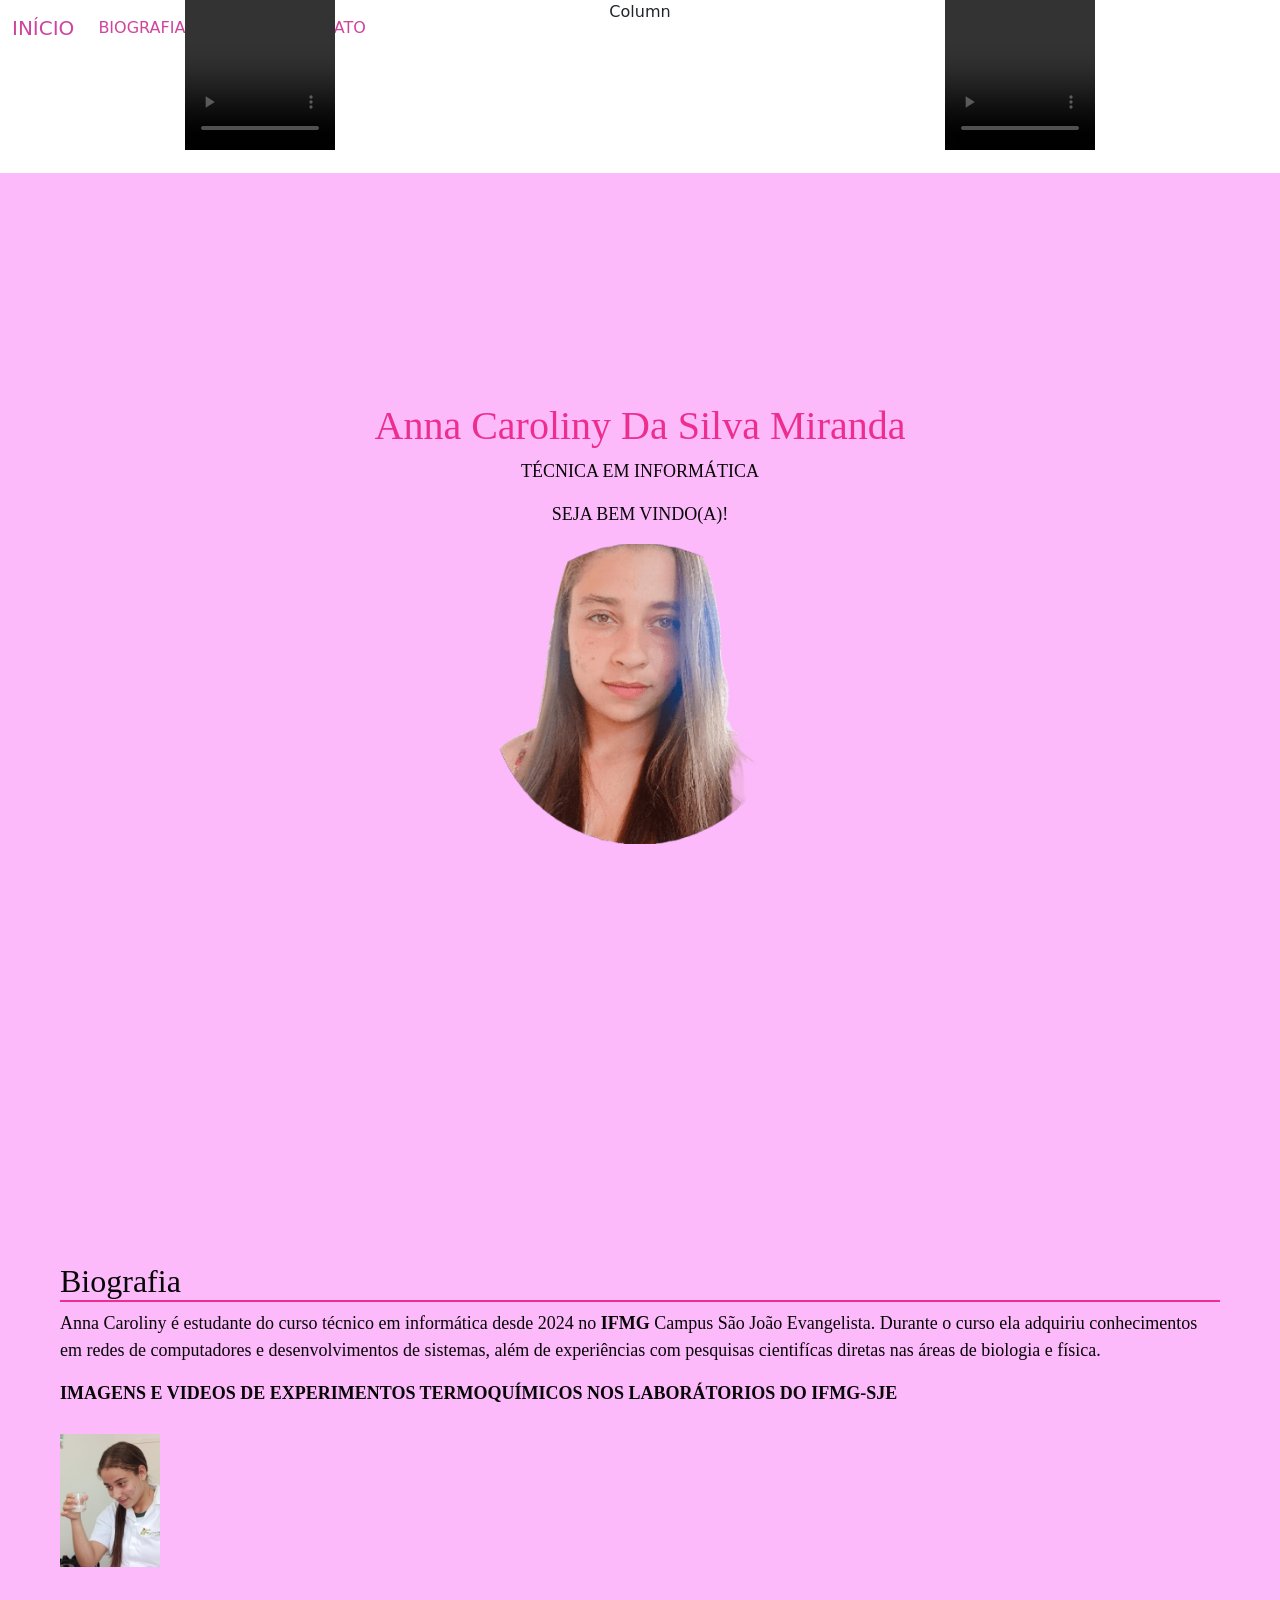
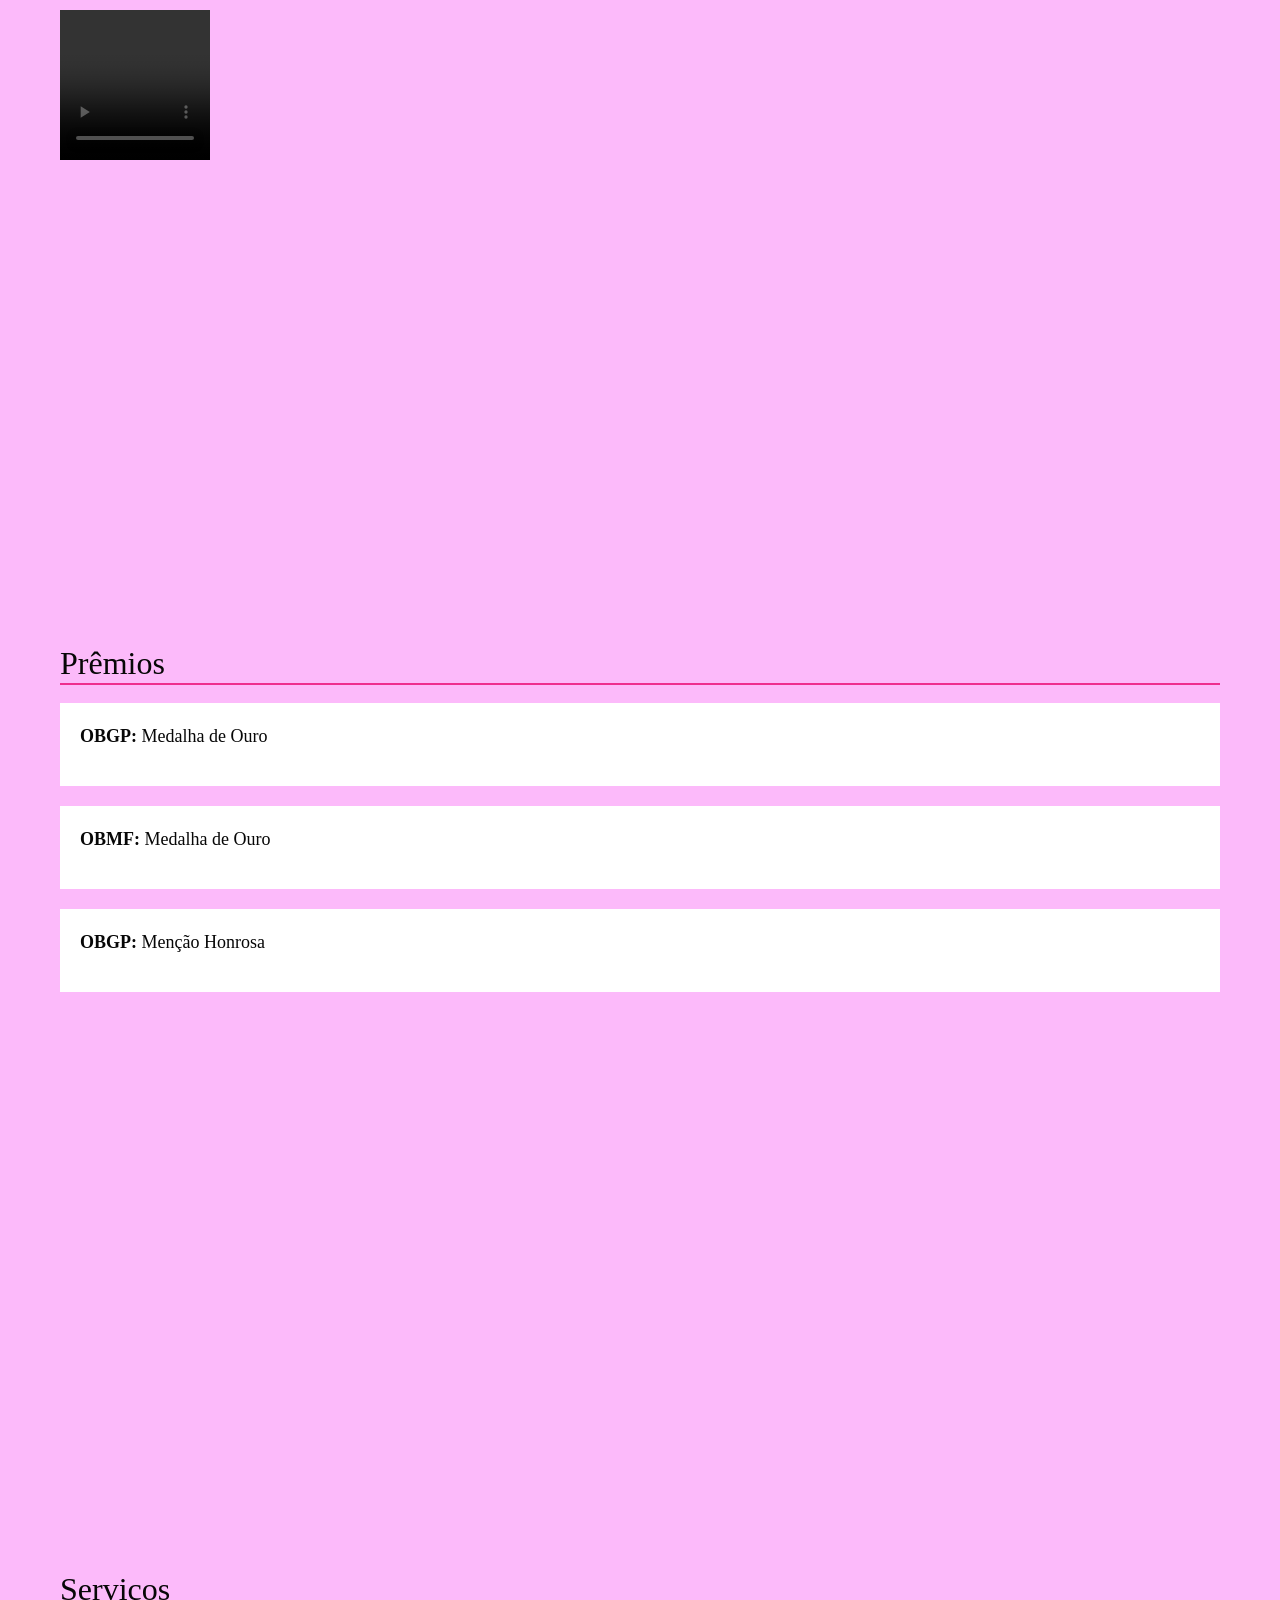
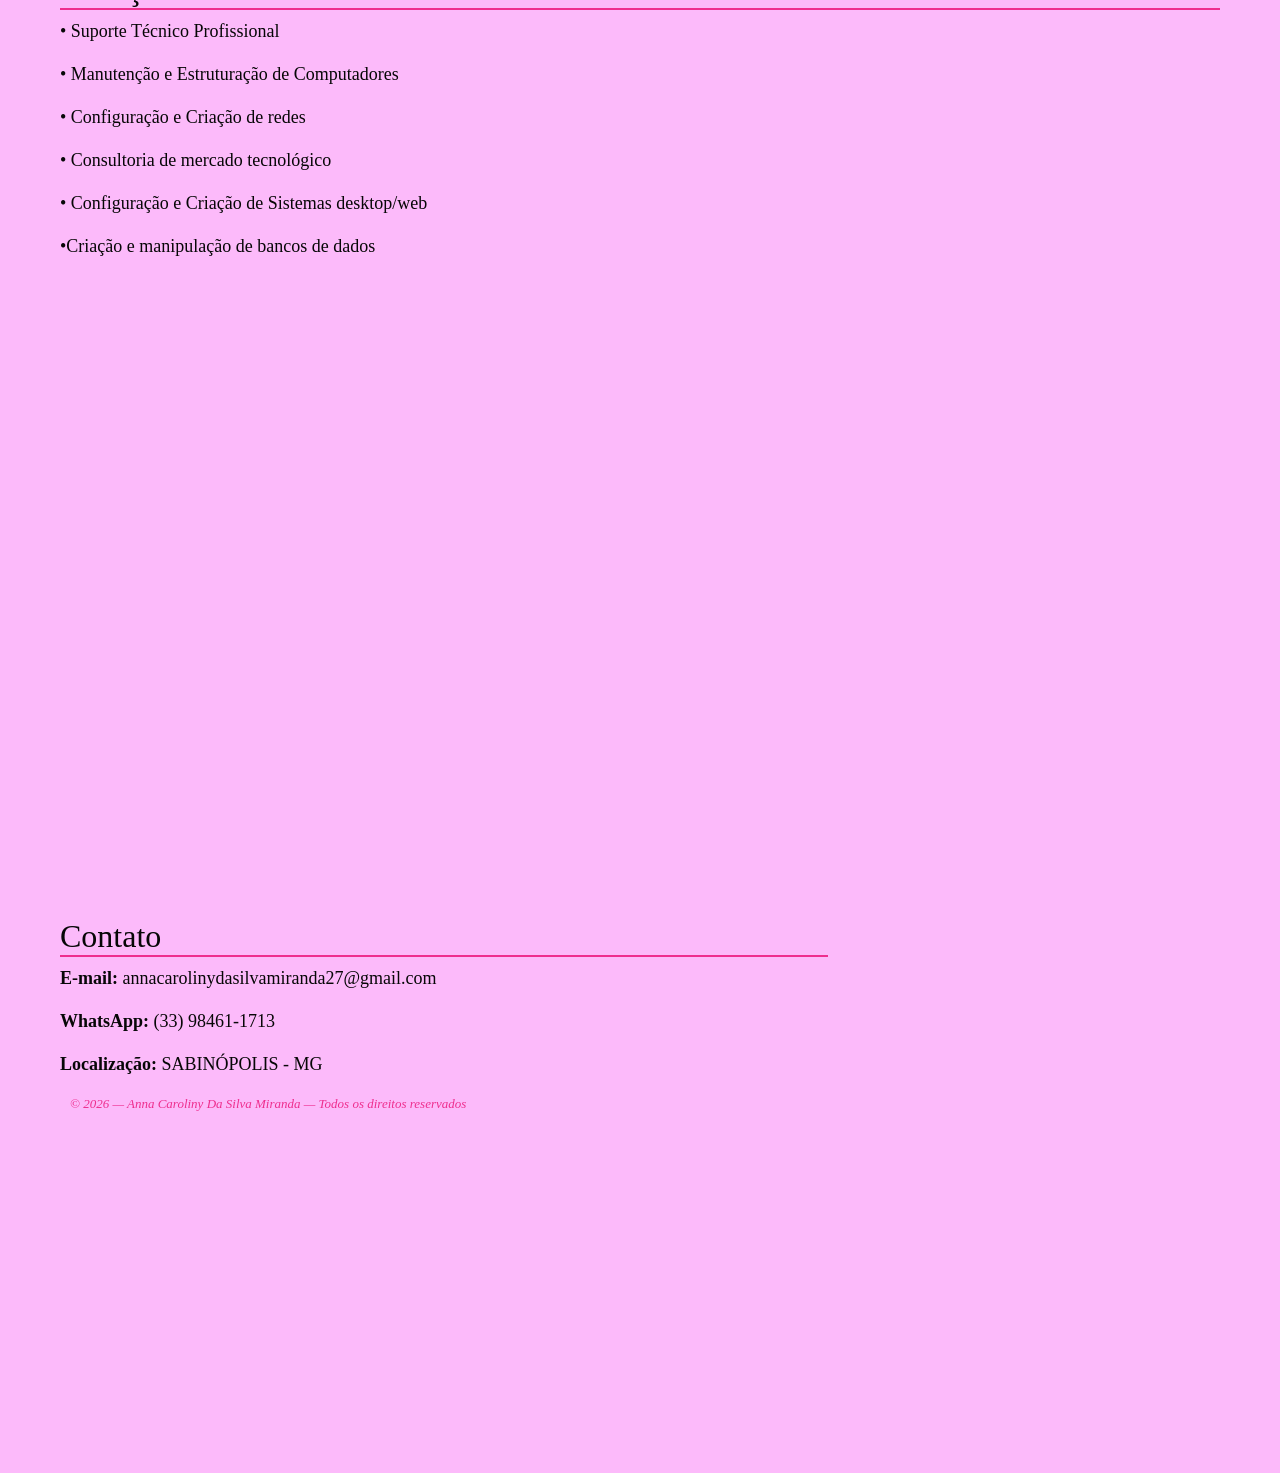
<file: index.html>
<!DOCTYPE html>
<html lang="pt-br">
<head>
  <meta charset="UTF-8">
  <meta name="viewport" content="width=device-width, initial-scale=1.0">
  <title>Anna Caroliny Da Silva Miranda</title>
  <link href="https://cdn.jsdelivr.net/npm/bootstrap@5.3.8/dist/css/bootstrap.min.css" rel="stylesheet" integrity="sha384-sRIl4kxILFvY47J16cr9ZwB07vP4J8+LH7qKQnuqkuIAvNWLzeN8tE5YBujZqJLB" crossorigin="anonymous">
  <link rel="stylesheet" href="minhapagina.css">
</head>
<body>

    <nav  class="navbar navbar-expand-lg " style="position: fixed; background-color: rgba(255, 255, 255, 0.74);" >
        <div class="container-fluid">
          <a class="navbar-brand" href="#inicio"; style="color: rgb(207, 69, 157);">INÍCIO</a>
          <button class="navbar-toggler" type="button" data-bs-toggle="collapse" data-bs-target="#navbarNav" aria-controls="navbarNav" aria-expanded="false" aria-label="Toggle navigation">
            <span class="navbar-toggler-icon"></span>
          </button>
          <div class="collapse navbar-collapse" id="navbarNav">
            <ul class="navbar-nav">
              <li class="nav-item">
                <a class="nav-link active" aria-current="page" href="#biografia"; style="color:rgb(207, 69, 157);">BIOGRAFIA</a>
              </li>
              <li class="nav-item">
                <a class="nav-link" href="#premios" href="#premios"; style="color:rgb(207, 69, 157);">PRÊMIOS</a>
              </li>
              <li class="nav-item">
                <a class="nav-link" href="#contato"href="#biografia"; style="color:rgb(207, 69, 157);">CONTATO</a>
              </li>
              
            </ul>
          </div>
        </div>
      </nav>

<div class="container text-center">
  <div class="row">
    <div class="col">
      <p><video  src="1000006753.mp4"  width="150" height="150" controls></p>
    </div>
    <div class="col">
      Column
    </div>
    <div class="col">
 <p><video  src="1000006753.mp4"  width="150" height="150" controls></p>
    </div>
  </div>
</div>
  <div class="pagina">  

    <div id="inicio" class="secao">
      <h1 class="nome">Anna Caroliny Da Silva Miranda</h1>
      <p>TÉCNICA EM INFORMÁTICA</p>
      <p>SEJA BEM VINDO(A)!</p>
      <img  src="fototelainicial.png" width="300">
    </div>

    <div id="biografia" class="secao">
      <h2 class="titulo">Biografia</h2>
      <p color :rgb(17, 50, 17); >Anna Caroliny é estudante do curso técnico em informática desde 2024 no
         <b>IFMG</b> Campus São João Evangelista. Durante o curso ela adquiriu conhecimentos em redes de computadores e desenvolvimentos de sistemas, além de 
          experiências com pesquisas cientifícas diretas nas áreas de biologia e física.</p>
        <b> IMAGENS E VIDEOS DE EXPERIMENTOS TERMOQUÍMICOS NOS LABORÁTORIOS DO IFMG-SJE</b>
        <br>
        <p> <img  src="1778234882783.jpg" width="100"></p>
        <br>
       <p><video  src="1000006753.mp4"  width="150" height="150" controls></p>
    </div>
    <div id="premios" class="secao">
      <h2 class="titulo">Prêmios</h2>
      <div class="premio">
        <p><b>OBGP:</b> Medalha de Ouro </p>
       </div>
      <div class="premio">
        <p><b>OBMF:</b> Medalha de Ouro </p>
      </div>
      <div class="premio">
        <p><b>OBGP:</b> Menção Honrosa</p>
        </div>
    </div>

    <div id="servicos" class="secao">
      <h2 class="titulo">Serviços</h2>
      <p>• Suporte Técnico Profissional</p>
      <p>• Manutenção e Estruturação de Computadores</p>
      <p>• Configuração e Criação de redes </p>
      <p>• Consultoria de mercado tecnológico </p>
      <p>• Configuração e Criação de Sistemas desktop/web </p>
      <p>•Criação e manipulação de bancos de dados </p>
    </div>

    <div id="contato" class="secao">
      <h2 class="titulo">Contato</h2>
      <br>
      <p><b>E-mail:</b> annacarolinydasilvamiranda27@gmail.com</p>
      <br>
      <p><b>WhatsApp:</b> (33) 98461-1713</p>
      <br>
      <p><b>Localização:</b> SABINÓPOLIS - MG</p>
      <p  class="rodape"> © 2026 — Anna Caroliny Da Silva Miranda — Todos os direitos reservados</p>
    </div>

  </div>

</body>
</html>
</file>
<file: minhapagina.css>
/* configuração geral */
.rodape {
  grid-column: 1 / 3;
  font-style: italic;
  font-size: 13px;
  padding: 0px 10px;
  color: rgb(238, 46, 142);
}
.pagina {
  font-family: 'Great Vibes', cursive;
  font-size: 18px;
  color: #070707;
  background: #fcbafa;
  width: 100%;
}
/* seções */
.secao {
  height: 100vh;
  display: grid;
  align-content: center;
  padding: 40px 60px;
}
/* início */
#inicio {
  text-align: center;
  justify-content: center;
  display: block;
  margin-left: auto;
  margin-right: auto;
}
/* nome */
.nome {
  font-family: 'Great Vibes', cursive;
  color: rgb(238, 46, 142);
  font-size: 60px
  margin-bottom: 15px;
}
/* títulos */
.titulo {
  border-bottom: 2px solid rgb(238, 46, 142);
}
/* prêmios */
.premio {
  width: 100%;
  margin: 10px 0;
  padding: 20px;
  background: white;
}
/* biografia */
.texto-biografia {
  color: rgb(17, 50, 17);
}
```
</file>
